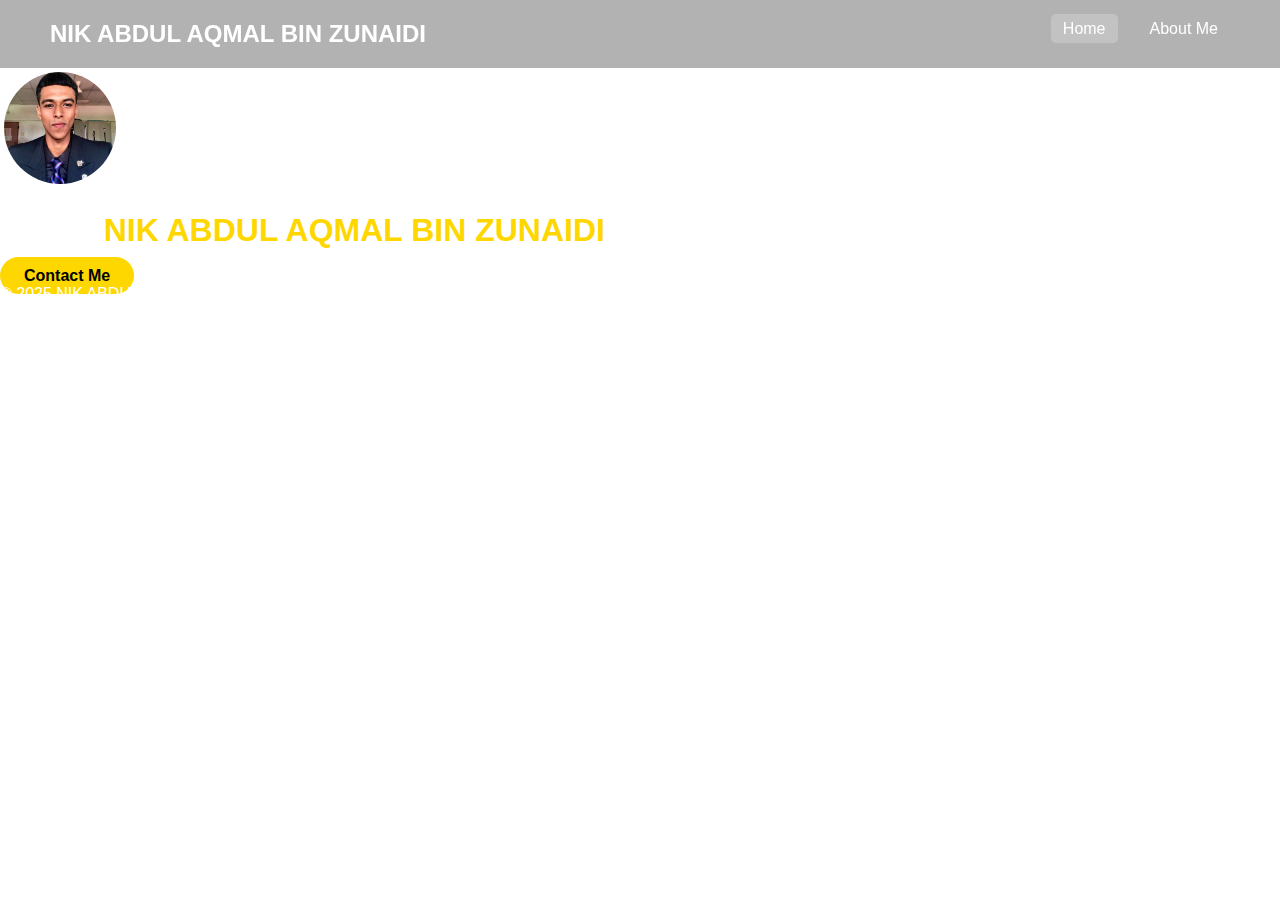
<file: index.html>
<!DOCTYPE html>
<html lang="en">
<head>
  <meta charset="UTF-8">
  <title>Welcome - NIK ABDUL AQMAL BIN ZUNAIDI</title>
  <link rel="stylesheet" href="style.css">
</head>
<body>
  <header>
    <nav>
      <h2 class="logo"> NIK ABDUL AQMAL BIN ZUNAIDI </h2>
      <ul>
        <li><a href="index.html" class="active">Home</a></li>
        <li><a href="about.html">About Me</a></li>
      </ul>
    </nav>
  </header>

  <section class="hero">
    <img src="your-photo.jpg" alt="Your Photo" class="profile-img">
    <h1>Hi, I'm <span class="highlight"> NIK ABDUL AQMAL BIN ZUNAIDI </span></h1>
    <p>Aspiring Software Developer & Data Analyst</p>
    <a href="mailto:nikabdulaqmal@gmail.com" class="btn">Contact Me</a>
  </section>

  <footer>
    <p>© 2025 NIK ABDUL AQMAL BIN ZUNAIDI. All rights reserved.</p>
  </footer>
</body>
</html>
</file>
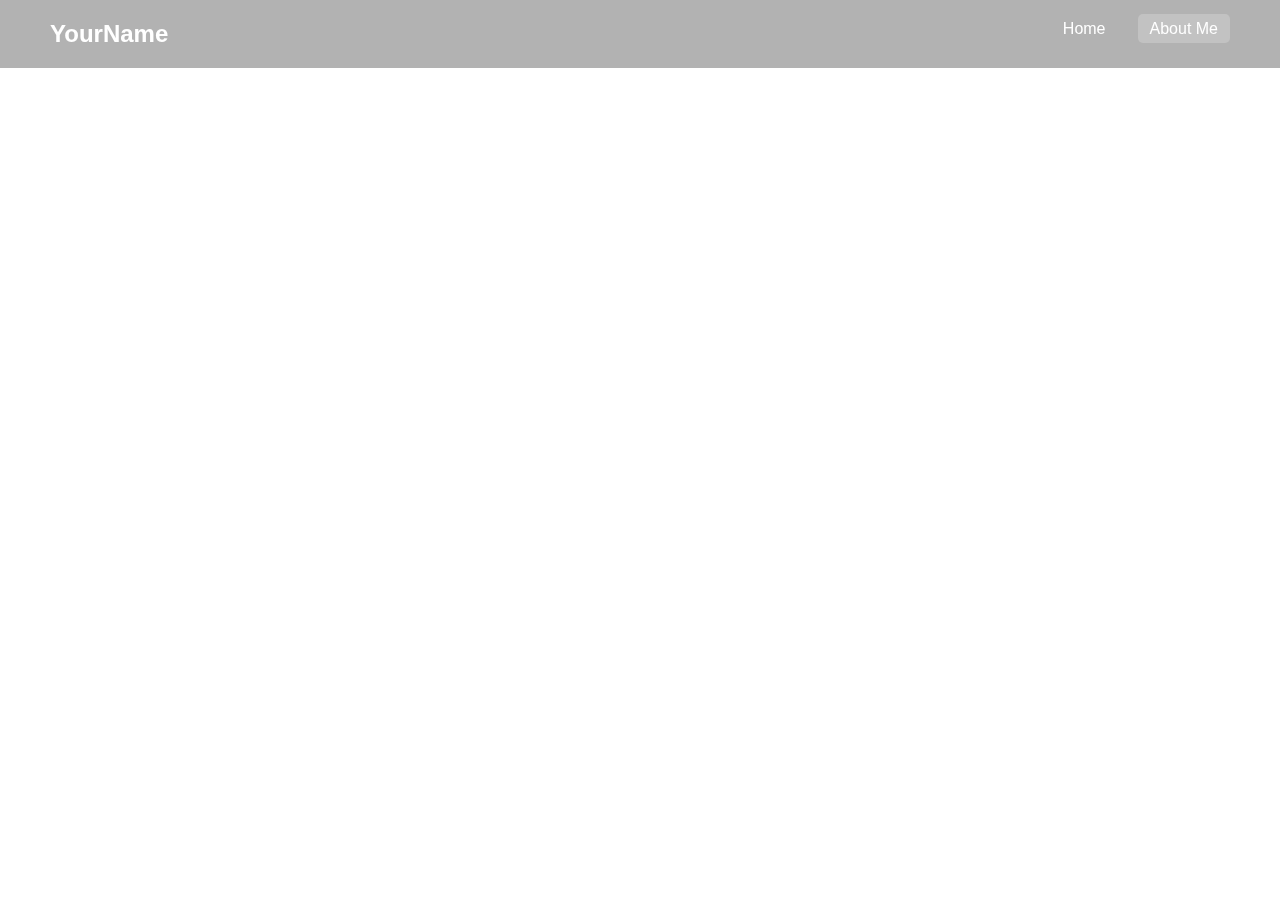
<file: about.html>
<!DOCTYPE html>
<html lang="en">
<head>
  <meta charset="UTF-8">
  <title>About - Your Name</title>
  <link rel="stylesheet" href="style.css">
</head>
<body>
  <header>
    <nav>
      <h2 class="logo">YourName</h2>
      <ul>
        <li><a href="index.html">Home</a></li>
        <li><a href="about.html" class="active">About Me</a></li>
      </ul>
    </nav>
  </header>

  <section class="about">
    <h1>About Me</h1>
    <p>
      I'm a highly motivated student supported by Yayasan Tunku Abdul Razak, working on <strong>Edusphere</strong>, a digital platform for students. I have leadership experience as Head Boy and Form 6 Association President. I thrive in learning, solving challenges, and building innovative software.
    </p>
    <p>
      I'm passionate about making education accessible, meaningful, and tech-powered.
    </p>
  </section>

  <footer>
    <p>© 2025 Your Name. All rights reserved.</p>
  </footer>
</body>
</html>
</file>
<file: style.css>
* {
  margin: 0;
  padding: 0;
  box-sizing: border-box;
}

body {
  font-family: 'Montserrat', sans-serif;
  color: #fff;
}

.hero-section {
  min-height: 100vh;
  background: url("assets/background.jpg") center/cover no-repeat;
  display: flex;
  flex-direction: column;
}

nav {
  display: flex;
  justify-content: space-between;
  padding: 20px 50px;
  background: rgba(0, 0, 0, 0.3);
  backdrop-filter: blur(5px);
}

.logo {
  font-size: 24px;
  font-weight: bold;
  color: #fff;
}

nav ul {
  display: flex;
  list-style: none;
  gap: 20px;
}

nav a {
  color: #fff;
  text-decoration: none;
  font-weight: 500;
  padding: 6px 12px;
  border-radius: 5px;
  transition: 0.3s;
}

nav a:hover,
nav a.active {
  background: #ffffff33;
}

.hero-content {
  flex: 1;
  display: flex;
  justify-content: center;
  align-items: center;
  padding: 40px;
}

.card {
  text-align: center;
  padding: 40px;
  border-radius: 20px;
  max-width: 500px;
  width: 90%;
  animation: fadeIn 1s ease-out;
}

.glass {
  background: rgba(255, 255, 255, 0.1);
  backdrop-filter: blur(10px);
  box-shadow: 0 8px 32px rgba(0, 0, 0, 0.3);
}

.profile-img {
  width: 120px;
  height: 120px;
  border-radius: 50%;
  border: 4px solid #fff;
  margin-bottom: 20px;
  object-fit: cover;
}

.card h1 {
  font-size: 28px;
  margin-bottom: 10px;
}

.highlight {
  color: #ffd700;
}

.card p {
  margin-bottom: 20px;
  font-size: 16px;
}

.btn {
  background: #ffd700;
  color: #000;
  padding: 10px 24px;
  border-radius: 30px;
  text-decoration: none;
  font-weight: bold;
  transition: background 0.3s;
}

.btn:hover {
  background: #ffc107;
}

@keyframes fadeIn {
  from { opacity: 0; transform: translateY(20px); }
  to { opacity: 1; transform: translateY(0); }
}

/* Mobile Responsive */
@media (max-width: 768px) {
  nav {
    flex-direction: column;
    align-items: flex-start;
  }

  .hero-content {
    padding: 20px;
  }
}
</file>
